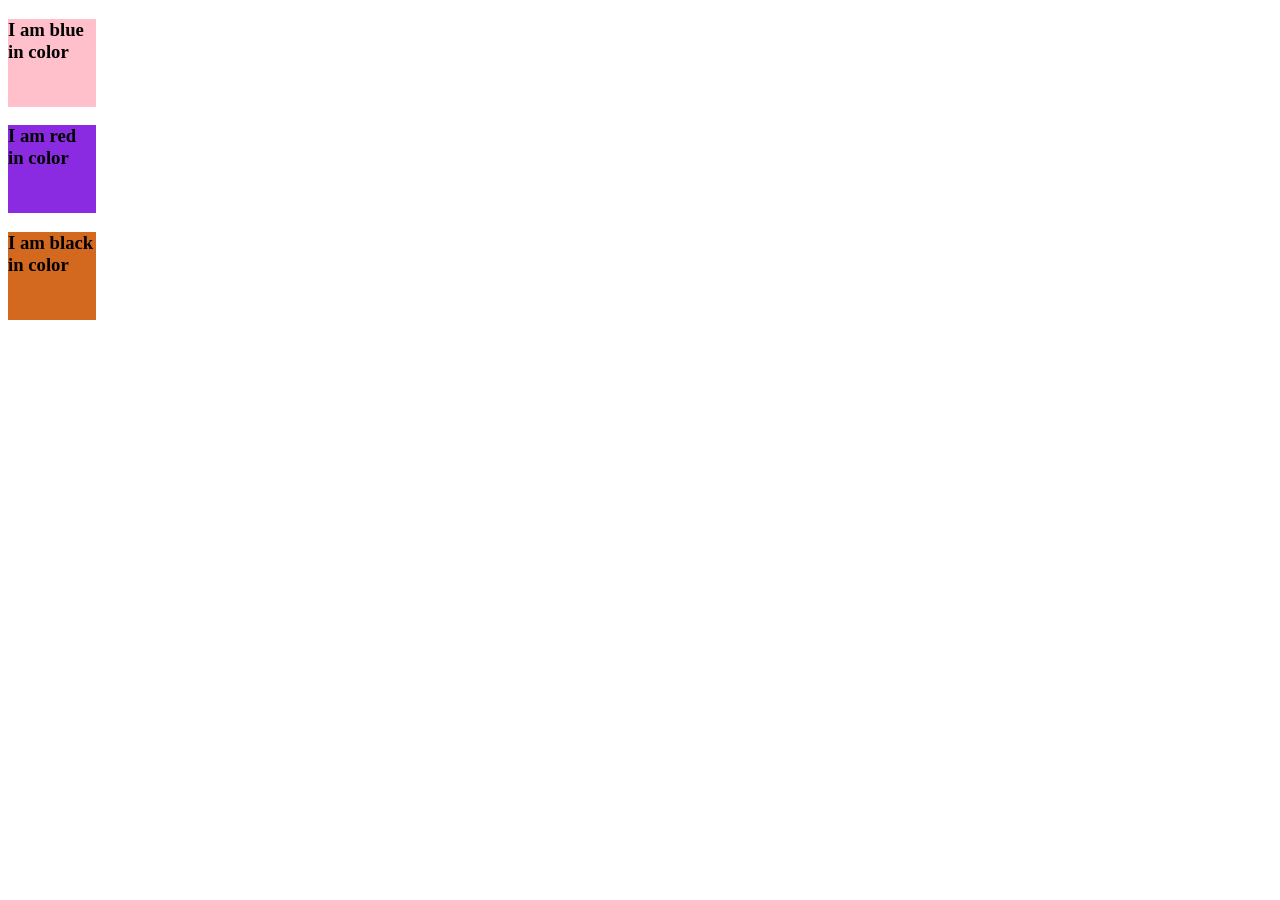
<file: index.html>
<!DOCTYPE html>
<html lang="en">
<head>
    <meta charset="UTF-8">
    <meta name="viewport" content="width=device-width, initial-scale=1.0">
    <title>Document</title>
    <link rel="stylesheet" href="practice.css">
</head>
<body>
    <div class="container">
        <h3>I am blue in color</h3>
    </div>
    <div class="second">
        <h3>I am red in color
        </h3>
    </div>
    <div class="third">
        <h3>I am black in color</h3>
    </div>
</body>
</html>
</file>
<file: practice.css>
.container{
    background-color: pink;
    width: 88px;
    height: 88px;
}
.second{
    background-color: blueviolet;
    width: 88px;
    height: 88px;
    margin-left: 0dvb;
}
.third{
    background-color: chocolate;
    width: 88px;
    height: 88px;
}
</file>
